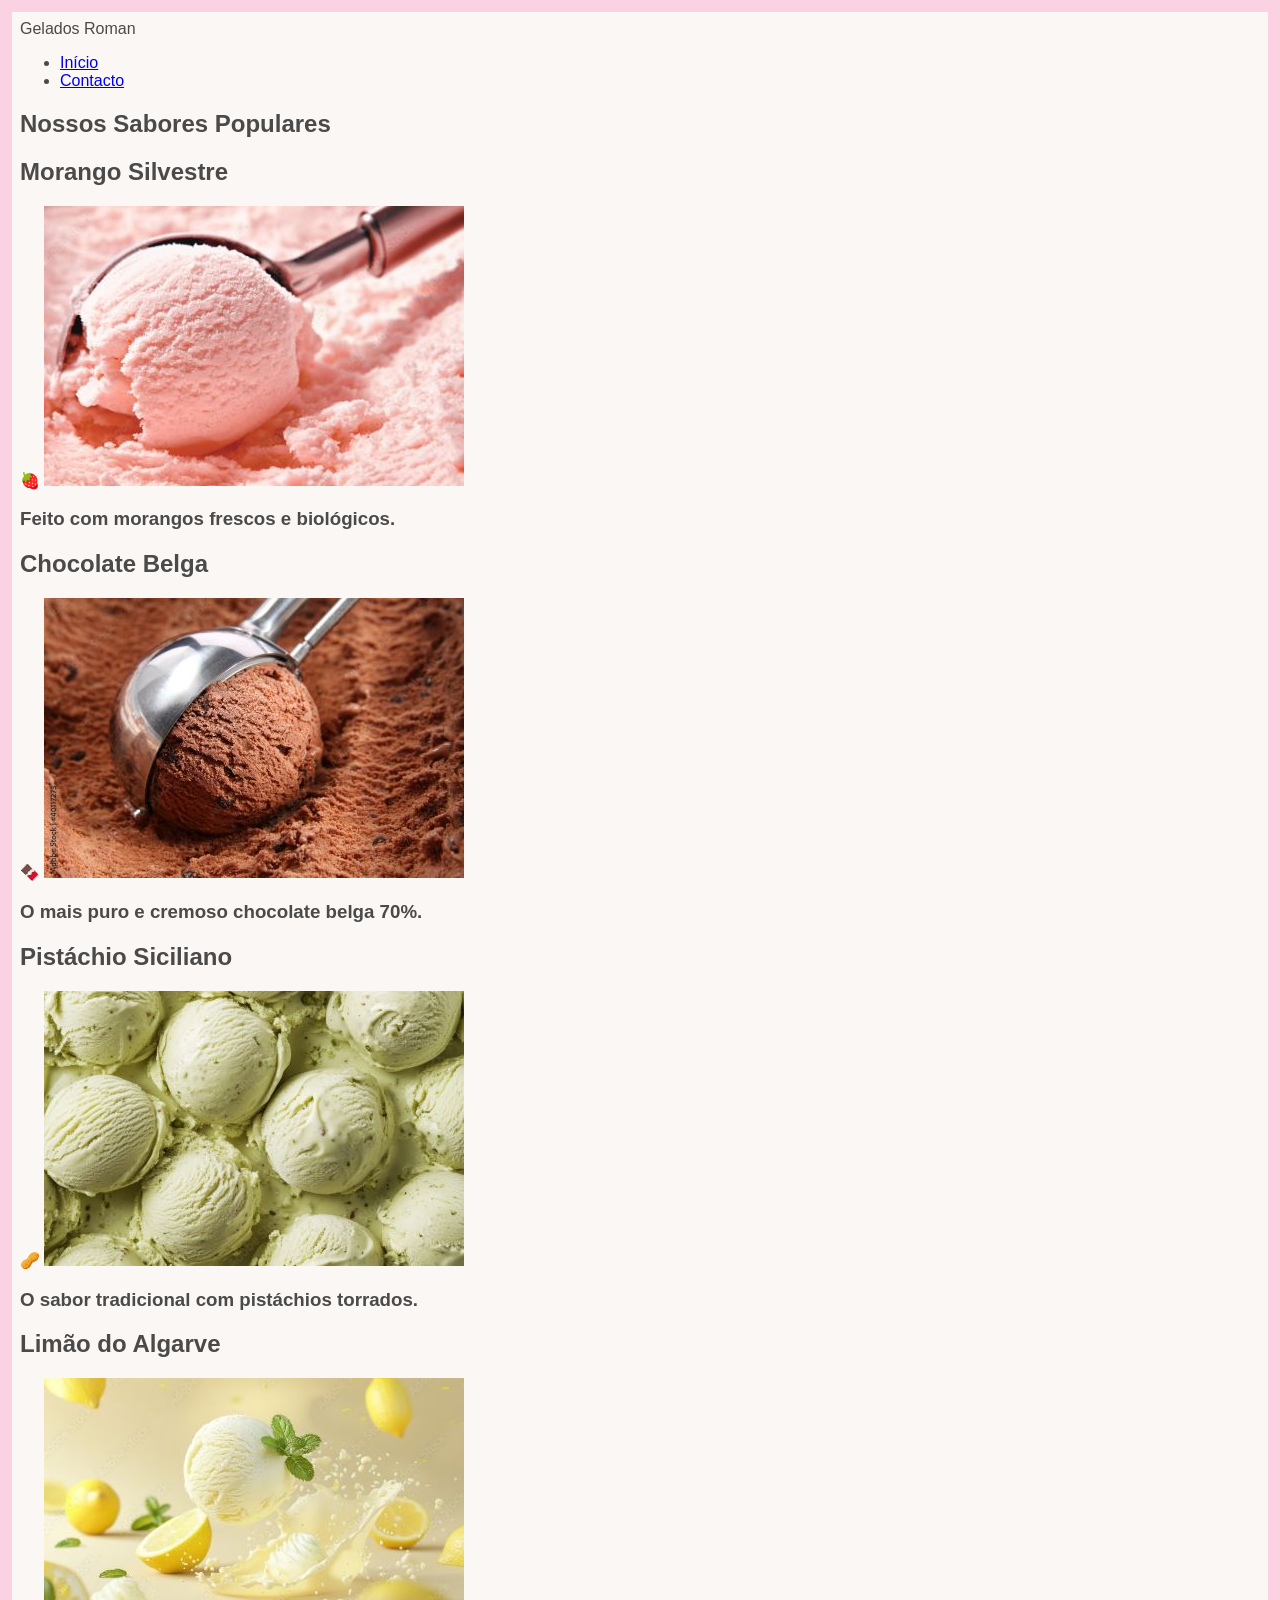
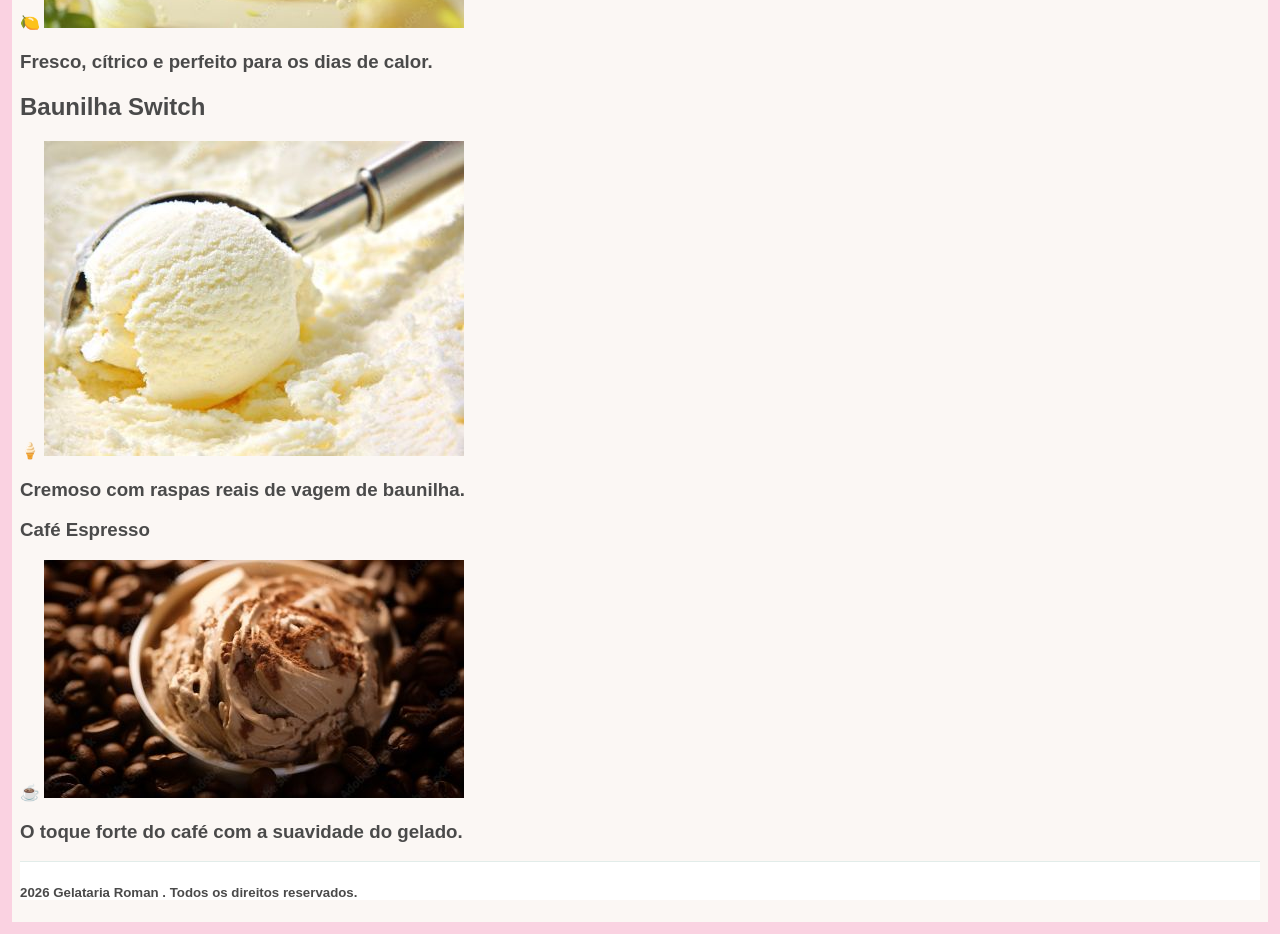
<file: Loja de Gelados Roman website/sabores.html>
<!DOCTYPE html>
<html lang="pt">
<head>
<meta charset="UTF-8">
<meta name="viewport" content="width=device-width, initial-scale=1.0">
<title><h1>Gelados Roman| Sabores</h1></title>

<link rel="stylesheet" href="css/style.css">
</head>
<body>

<!-- Menu de Navegação -->
<header>
<div class="logo">Gelados Roman</div>
<nav>
<ul>
<li><a href="index.html">Início</a></li>
<li><a href="contacto.html">Contacto</a></li>
</ul>
</nav>
</header>

<!-- Secção de Sabores -->
<section class="menu-section">
<h1>Nossos Sabores Populares</h1>
<div class="grid-sabores">

<div class="cartao-sabor">
<h2>Morango Silvestre</h2>
<span class="emoji">🍓</span>
<img src="Imagens/morango.jpg">
<p><h3>Feito com morangos frescos e biológicos.</h3></p>
</div>

<div class="cartao-sabor">
<h2>Chocolate Belga</h2>
<span class="emoji">🍫</span>
<img src="Imagens/chocolate.jpg">
<p><h3>O mais puro e cremoso chocolate belga 70%.</h3></p>
</div>

<div class="cartao-sabor">
<h2>Pistáchio Siciliano</h2>
<span class="emoji">🥜</span>
<img src="Imagens/pistache.jpg">
<p><h3>O sabor tradicional com pistáchios torrados.</h3></p>
</div>

<div class="cartao-sabor">
<h2>Limão do Algarve</h2>
<span class="emoji">🍋</span>
<img src="Imagens/limao.jpg">
<p><h3>Fresco, cítrico e perfeito para os dias de calor.</h3></p>
</div>

<div class="cartao-sabor"></div>
<h2>Baunilha Switch</h2>
<span class="emoji">🍦</span>
<img src="Imagens/baunilha.jpg">
<p><h3>Cremoso com raspas reais de vagem de baunilha.</h3></p>
</div>

<div class="cartao-sabor">
<h3>Café Espresso</h3>
<span class="emoji">☕</span>
<img src="Imagens/café.jpg">
<p><h3>O toque forte do café com a suavidade do gelado.</h3></p>
</div>

</div>
</section>

<footer>
<p><h5>2026 Gelataria Roman . Todos os direitos reservados.</h5></p>
</footer>

</body>
</html>
</file>
<file: Loja de Gelados Roman website/css/style.css>
/* ==========================================
1. DEFINIÇÕES GLOBAIS (Cores Soft / Pastel)
========================================== */
:root {
--fundo-creme: #fbf7f4; /* Fundo geral suave */
--rosa-soft: #fad2e1; /* Destaque principal */
--menta-soft: #e2ece9; /* Detalhes e caixas */
--texto-suave: #4a4a4a; /* Cinzento escuro confortável */
}

body {
background-color: var(--fundo-creme);
color: var(--texto-suave);
font-family: 'Poppins', sans-serif;
position: relative;
min-height: 100vh;
}

/* ==========================================
2. MENU / NAVBAR (Comum a todas as páginas)
========================================== */
.navbar {
background-color: rgba(255, 255, 255, 0.85) !important;
backdrop-filter: blur(8px);
border-bottom: 1px solid var(--rosa-soft);
z-index: 10;
}

.navbar-brand { font-weight: 700; color: var(--texto-suave) !important; }
.nav-link { color: var(--texto-suave) !important; font-weight: 500; transition: color 0.3s ease; }
.nav-link:hover, .nav-link.active { color: #e56b6f !important; }

/* ==========================================
3. DECORAÇÃO DA PÁGINA DE SABORES
========================================== */
.card-sabor {
background-color: #ffffff;
border: none;
border-radius: 20px;
box-shadow: 0 8px 20px rgba(0, 0, 0, 0.02);
transition: transform 0.3s ease;
overflow: hidden;
position: relative;
z-index: 2;
}
.card-sabor:hover { transform: translateY(-5px); }
.card-sabor img { height: 220px; object-fit: cover; }
.titulo-sabor { font-weight: 600; color: var(--texto-suave); }

/* ==========================================
4. DECORAÇÃO DA PÁGINA DE CONTACTOS
========================================== */
.container-contacto {
background-color: #ffffff;
border-radius: 24px;
box-shadow: 0 10px 30px rgba(0, 0, 0, 0.02);
padding: 40px;
border: 1px solid rgba(250, 210, 225, 0.4);
position: relative;
z-index: 2;
}
.form-label { font-weight: 600; }
.form-control { border: 2px solid var(--menta-soft); border-radius: 14px; padding: 12px; }
.form-control:focus { border-color: var(--rosa-soft); box-shadow: 0 0 0 4px rgba(250, 210, 225, 0.3); }
.btn-soft { background-color: var(--rosa-soft); color: var(--texto-suave); font-weight: 600; border: none; border-radius: 30px; padding: 12px 30px; transition: background-color 0.3s ease; }
.btn-soft:hover { background-color: #f7b2bd; }
.info-box { background-color: var(--menta-soft); border-radius: 16px; padding: 20px; }

/* ==========================================
5. RODAPÉ (Comum a todas as páginas)
========================================== */
footer { background-color: #ffffff; border-top: 1px solid var(--menta-soft); position: relative; z-index: 2; }

/* ==========================================
6. DETALHES FOFOS DE FUNDO (Margens e Gelados)
========================================== */
html { border: 12px solid var(--rosa-soft); min-height: 100vh; box-sizing: border-box; }
.gelado-fundo { position: fixed; font-size: 8rem; opacity: 0.05; pointer-events: none; z-index: 1; user-select: none; }
.gelado-esquerdo { bottom: 40px; left: 40px; transform: rotate(-15deg); }
.gelado-direito { top: 120px; right: 40px; transform: rotate(15deg); }
</file>
